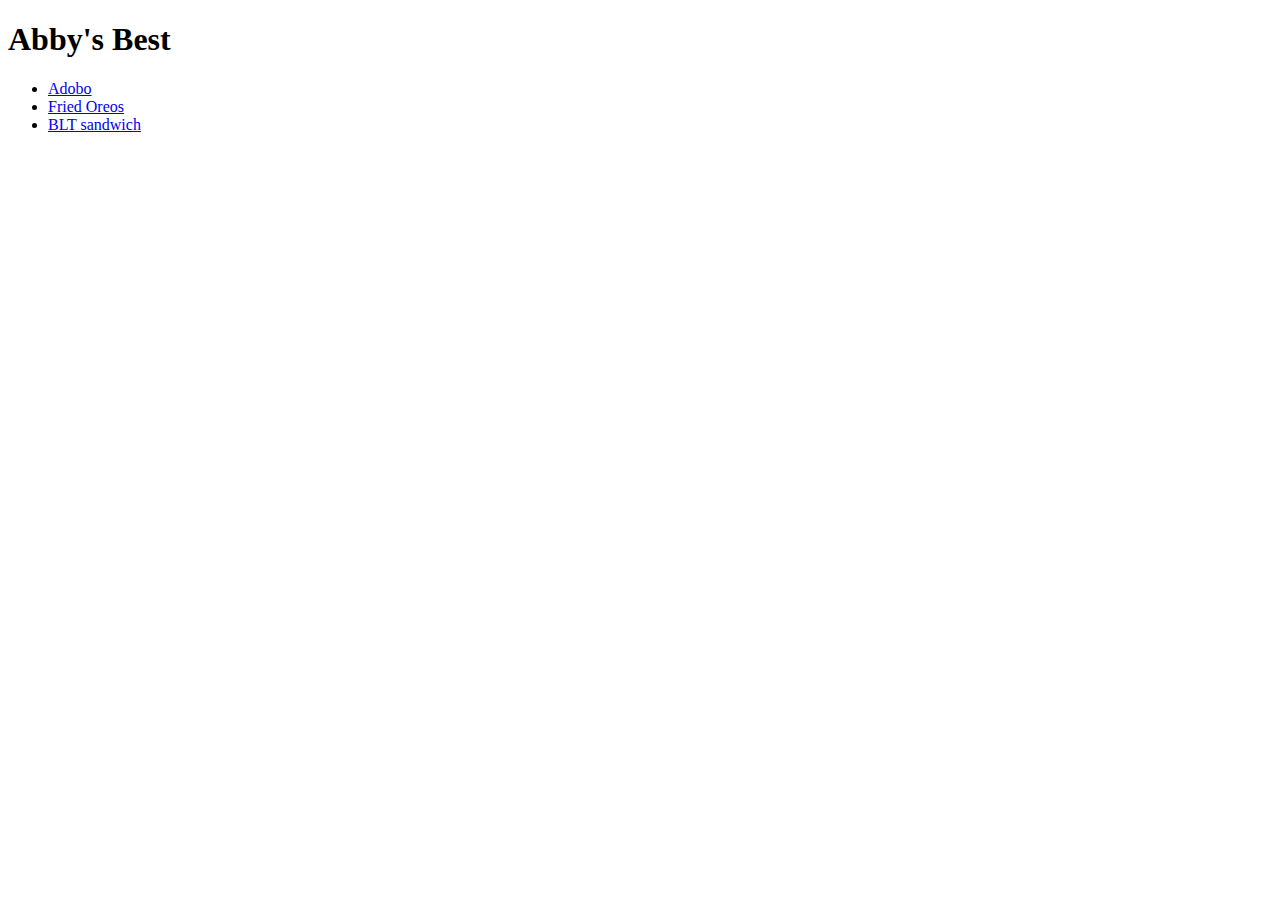
<file: index.html>
<!DOCTYPE html>
<html lang="en">
<head>
    <meta charset="UTF-8">
    <title>Odin Recipes</title>
</head>

<body>
    <h1>Abby's Best</h1>
    <ul>
        <li><a href="./recipes/adobo.html">Adobo</a></li>   
        <li><a href="recipes/friedoreos.html">Fried Oreos</a></li>
        <li><a href="recipes/blt.html">BLT sandwich</a></li>
    </ul>
</body>

</html>
</file>
